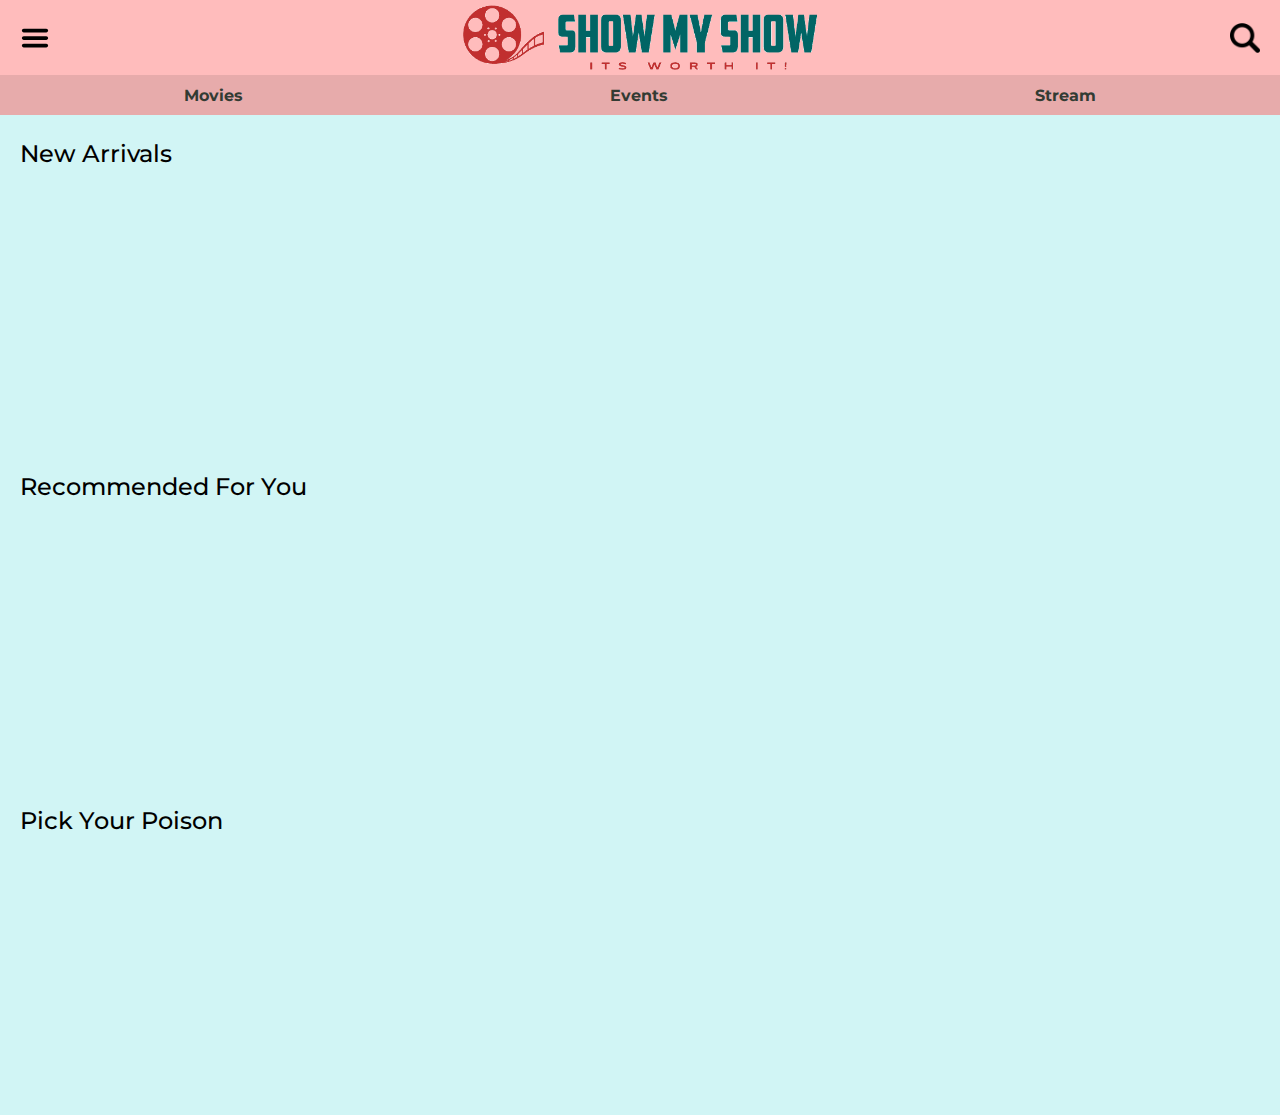
<file: index.html>
<!DOCTYPE html>
<html lang="en">
<head>
    <style>
        @import url('https://fonts.googleapis.com/css2?family=Montserrat:ital,wght@0,100..900;1,100..900&display=swap');
        </style>
    <meta charset="UTF-8">
    <meta name="viewport" content="width=device-width, initial-scale=1.0, user-scalable=no" >
    <title>Document</title>
    <link rel="stylesheet" href="CSS/FixedHeader.css">
    <link rel="stylesheet" href="CSS/Page.css">

</head>
<body>
    <div class="container">
        <div class="header">
            <div class="button menu"></div>
            <a class="logo" href="index.html"></a>
            <div class="button search"></div>
        </div>
        <div class="subheader">
            <a id="moviesBtn" class="subBtn" href="HTML/newMovies.html">Movies</a>
            <a id="eventsBtn" class="subBtn" href="HTML/newMovies.html">Events</a>
            <a id="streamBtn" class="subBtn" href="HTML/newMovies.html">Stream</a>
        </div>
        <div class="content">
            <div class="newmovies list"><p>New Arrivals</p></div>
            <div class="reccmovies list"><p>Recommended For You</p></div>
            <div class="genremovies list"><p>Pick Your Poison</p></div>
        </div>
    </div>

</body>
</html>
</file>
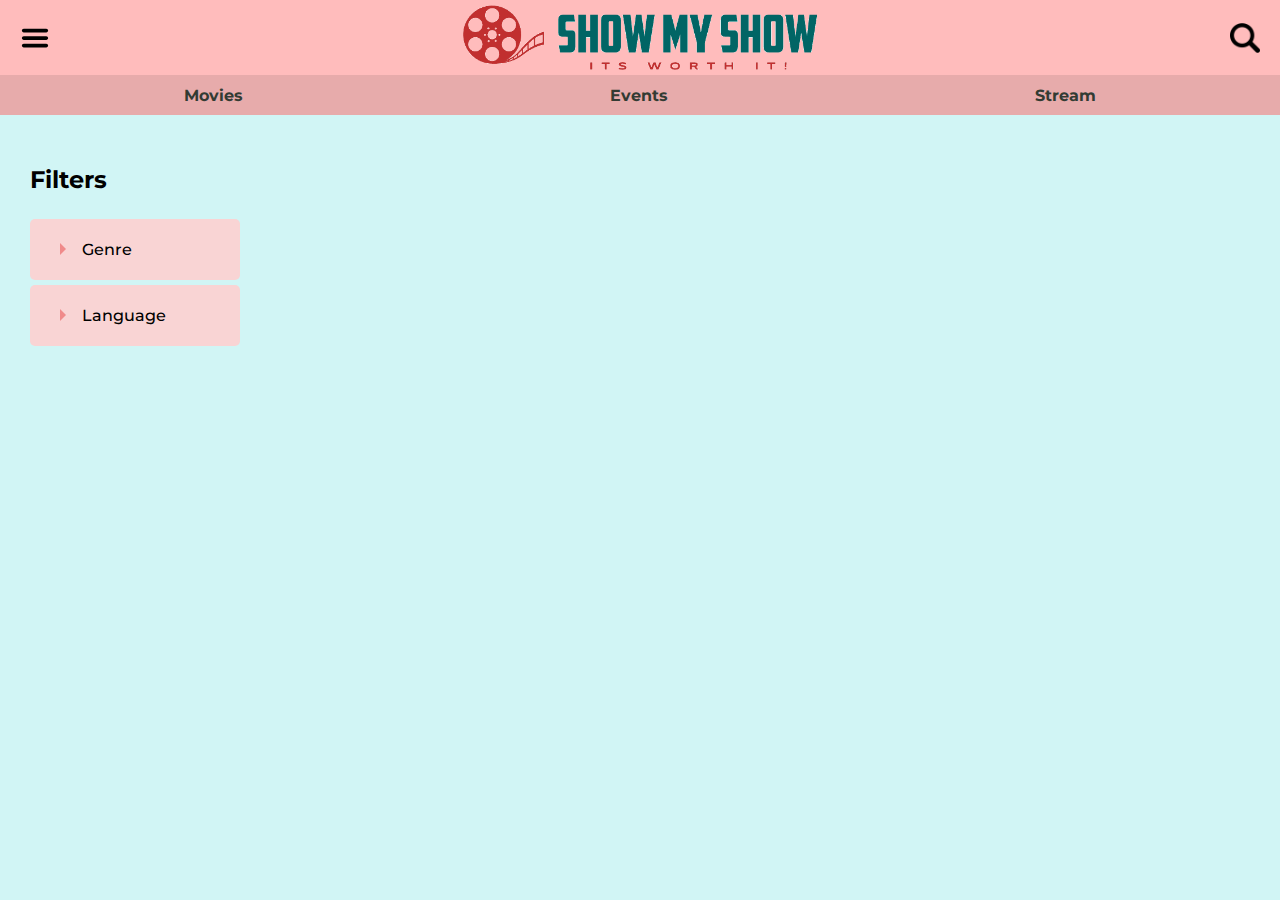
<file: HTML/newMovies.html>
<!DOCTYPE html>
<html lang="en">
<head>
    
    <link rel="stylesheet" href="../CSS/FixedHeader.css">
    <link rel="stylesheet" href="../CSS/newMoviesStyle.css">
    <link rel="stylesheet" href="../CSS/mobileView.css">
    
    <style>
        @import url('https://fonts.googleapis.com/css2?family=Montserrat:ital,wght@0,100..900;1,100..900&display=swap');
        </style>
    <meta charset="UTF-8">
    <meta name="viewport" content="width=device-width, initial-scale=1.0">
    <title>Document</title>
</head>
<body>
 <!--FIXED HEADER-->
 <div class="document">
    <div class="container">
        <div class="header">
            <div class="button menu"></div>
            <a class="logo" href="../index.html"></a>
            <div class="button search"></div>
        </div>
        <div class="subheader">
            <a id="moviesBtn" class="subBtn" href="../HTML/newMovies.html">Movies</a>
            <a id="eventsBtn" class="subBtn" href="newMovies.html">Events</a>
            <a id="streamBtn" class="subBtn" href="newMovies.html">Stream</a>
        </div>
        <div class="content">
            <div class="filtermenu">
                <h2>Filters</h2>
                <div id="genreTab">
                    <div id="genreBtn">
                        <div id="GenreCaret"></div>
                        <p style="justify-self: left;">Genre</p>
                    </div>
                    <div id="genres">
                        <ul id="genreList">
                            <li id="horrorGenre">Horror</li>
                            <li id="thrillerGenre">Thriller</li>
                            <li id="dramaGenre">Drama</li>
                            <li id="actionGenre">Action</li>
                            <li id="romanceGenre">Romance</li>
                            <li id="animationGenre">Animation</li>
                            <li id="crimeGenre">Crime</li>
                            <li id="sportsGenre">Sports</li>
                            <li id="mysteryGenre">Mystery</li>

                        </ul>
                    </div>
                </div>
               
                <div id="languageTab">
                    <div id="languageBtn">
                        <div id="LanguageCaret"></div>
                        <p style="justify-self: left;">Language</p>
                    </div>
                    <div id="languages">
                        <ul id="languageList">
                            <li id="englishLang">English</li>
                            <li id="hindiLang">Hindi</li>
                            <li id="teluguLang">Telugu</li>
                            <li id="tamilLang">Tamil</li>
                            <li id="malayalamLang">Malayalam</li>
                            <li id="kannadaLang">Kannada</li>
                         </ul>
                        </div>
                    </div>
                </div>
                <div id="filterwindow">
                    <button id="close" class="filterinnerbtn">X</button>
                    <h2>FILTERS</h2>
                    <button id="done" class="filterinnerbtn">Done</button>
                </div>
            </div><!--/Filtermenu-->
            <button id="filterbtn"></button>
            <div id="movies">

            </div>
        </div><!--/Content-->

    </div><!--/Container-->
</div>
<!--FIXED HEADER-->    
<script src="../JS/newMoviesScript.js?v=1.01"></script>   
</body>
</html>
</file>
<file: CSS/FixedHeader.css>
/*FIXED HEADER*/
:root{
    --buttonWeight: 700;
    --buttonColor:rgb(51, 59, 51);
}
html {
    box-sizing: border-box;
    font-family: "Montserrat", sans-serif;
    font-optical-sizing: auto;
    font-weight: 400;
    font-style: normal;
}

body {
    margin: 0;
    padding: 0;
    background-color: rgb(209, 245, 245);
    box-sizing: border-box;
}

.document{
    height: 100vh;
    width: 100vw;
}
.container {
    display: grid;
    margin: 0;
    padding: 0;
    height: 100%;
    max-width: 100%;
    grid-template-columns: 1fr;
    grid-template-rows: 75px 40px 1fr;
    grid-template-areas: 
    'header'
    'subheader'
    'content';
}

.header {
    --headerHeight: 75px;
    margin: 0;
    padding: 0 20px;
    display: grid;
    position: fixed;
    top: 0;
    left: 0;
    right: 0;
    grid-template-columns: minmax(50px, 1fr) auto minmax(50px, 1fr);
    grid-template-rows: 1fr;
    grid-template-areas: 
    'menu-area name-area search-area';
    background-color: rgb(255, 188, 188);
    grid-area: header;
    height: var(--headerHeight);
    box-sizing: border-box;
    z-index: 1000;
}

.button {
    margin: 0;
    padding: 0;
    width: 30px;
    height: 30px;
    justify-self: center;
    align-self: center;
    background-size: contain;
    background-position: center;
    background-repeat: no-repeat;
}

.logo {
    height: 65px;
    width: clamp(50vw,25%,300px);
    background: url(../Source/logo.png) no-repeat center;
    background-size: contain;
    justify-self: center;
    align-self: center;
    grid-area: name-area;
}

.menu {
    justify-self: left;
    background: url(../Source/Hamburger_icon.svg) no-repeat center;
    background-size: contain;
    grid-area: menu-area;
}

.search {
    justify-self: right;
    background: url(../Source/search.png) no-repeat center;
    background-size: contain;
    grid-area: search-area;
}

.subheader {
    display: flex;
    align-items: center;
    justify-content: space-around;
    background-color: rgb(231, 171, 171);
    grid-area: subheader;
    height: 40px;
    z-index: 999;
}

.subBtn{
    text-decoration: none;
    color: var(--buttonColor);
    font-weight: var(--buttonWeight);
    user-select: none;
    cursor: pointer;
}
/*FIXED HEADER*/
</file>
<file: CSS/Page.css>
.content {
    display: flex;
    flex-direction: column;
    grid-area: content;
    height: 1000px;
    align-content: center;
    justify-content: center;
}

.list{
    padding-left: 20px;
    display: flex;
    align-content: space-evenly;
    font-size: 1.5rem;
    font-weight: 500;
    max-height: 100%;
    height: 100vw;
}
</file>
<file: CSS/newMoviesStyle.css>
.content{
    padding-left: 30px;
    padding-top: 30px;
    grid-area: content;
    max-height:min-content;
    display: grid;
    grid-template-columns: 15% auto;
    grid-auto-flow: row;
    grid-template-rows: auto;
    grid-template-areas:
    'filter-area content-area';

}

.filtermenu{
    width: clamp(200px,10vw,15vw);
    box-sizing: border-box;
    display: flex;
    align-content: space-evenly;
    gap:5px;
    flex-direction:column;
    grid-area:filter-area;
    height: min-content;
    
}

#GenreCaret,#LanguageCaret{
    height: 0;
    width: 0;
    border-top: 6px solid transparent;
    border-left: 6px solid #f08a8a;
    border-right: 6px solid transparent;
    border-bottom: 6px solid transparent;
    transform-origin: left;
    transition: transform 0.3s ease-in-out;
}
#genreTab,#languageTab{
    padding: 5px;
    font-weight: 500;
    height: 10%;
    width: 100%;
    background-color: #f9d4d4;
    border-radius: 5px;
}
#genreBtn,#languageBtn{
    user-select: none;
    cursor: pointer;
    display: grid;
    grid-template-columns:1fr 5fr;
    grid-template-rows:1fr auto;
    justify-items: center;
    align-items: center;
    padding-left: 1em;
    box-sizing: border-box;
}


#genres, #languages{
    display: none;
    grid-column: 1/3;
    width: 100%;
    transition: display 0.3s ease-in-out;
}

#genreList, #languageList{
    box-sizing: border-box;
    height: min-content;
    display: flex;
    flex-direction: row;
    width: 100%;
    margin: 0;
    padding: 10px;
    gap: 0.5em;
    list-style-type: none;
    flex-wrap: wrap;
}

#genreList > *, #languageList > *{
    cursor: pointer;
    user-select: none;

    width: min-content;
    margin: 1px;
    padding: 5px;
    box-sizing: border-box;

    background-color: #b8909013;
    border-radius: 5px;
    border: 1px solid #5643434f;
}
#genres.show, #languages.show{
    display: block;

}

#genreList > *:hover, #languageList > *:hover{
    background-color: #b890904d;
}

#genreList > *.selectGenre, #languageList > *.selectGenre{
    background-color: #b890904d !important;
}

#filterbtn{
    display: none;
    border: none;
    cursor: pointer;
    background: url(../Source/filter.png) no-repeat center ;
    background-size: contain;
    background-color: rgb(253, 200, 200);
    border-radius: 10%;
    height: 60px;
    width: 60px;
    position: absolute;
    bottom:20px;
    right: 20px;
}

#filterbtn.filterbtnhidden{
    display: none;
}


#filterwindow{
    display: none;
    background-color: rgba(211, 202, 191, 0.799);
    height: 100%;
    width: 100%;
    grid-template-columns: 50px 1fr ;
    grid-template-rows: 50px 1fr 50px;

}
#filterwindow > h2{
    font-size: 1.5em;
    grid-area: 1/2/1/4;
    justify-self: center;
    align-self: center;

}
#close, #done{
    justify-self: center;
    align-self: center;
    font-weight: var(--buttonWeight);
    color: var(--buttonColor);
    font-size: 2em;
    cursor: pointer;
    background: none;
    border: none;
    width: min-content;
}
#close{

    grid-area: 1/1/1/2;
}
#done{
    grid-area: 3/1/3/6;
    border-radius: 10px;
    align-self: center;
    width: 100%;
    background-color: rgb(249, 110, 110);
}

#filterwindow.togglefilterwindow{
    display: grid;
}

#filterbtn.togglefilterbtn{
    display: none;
}
</file>
<file: CSS/mobileView.css>
@media (max-width: 1000px){
    .filtermenu{
        display: none;
    }
    #filterbtn{
        display: block;
    }
    .content{
        margin: 0;
        padding: 0;
        height: 100%;
        box-sizing: border-box;
        grid-area:content;
        display: flex;
    }
}
</file>
